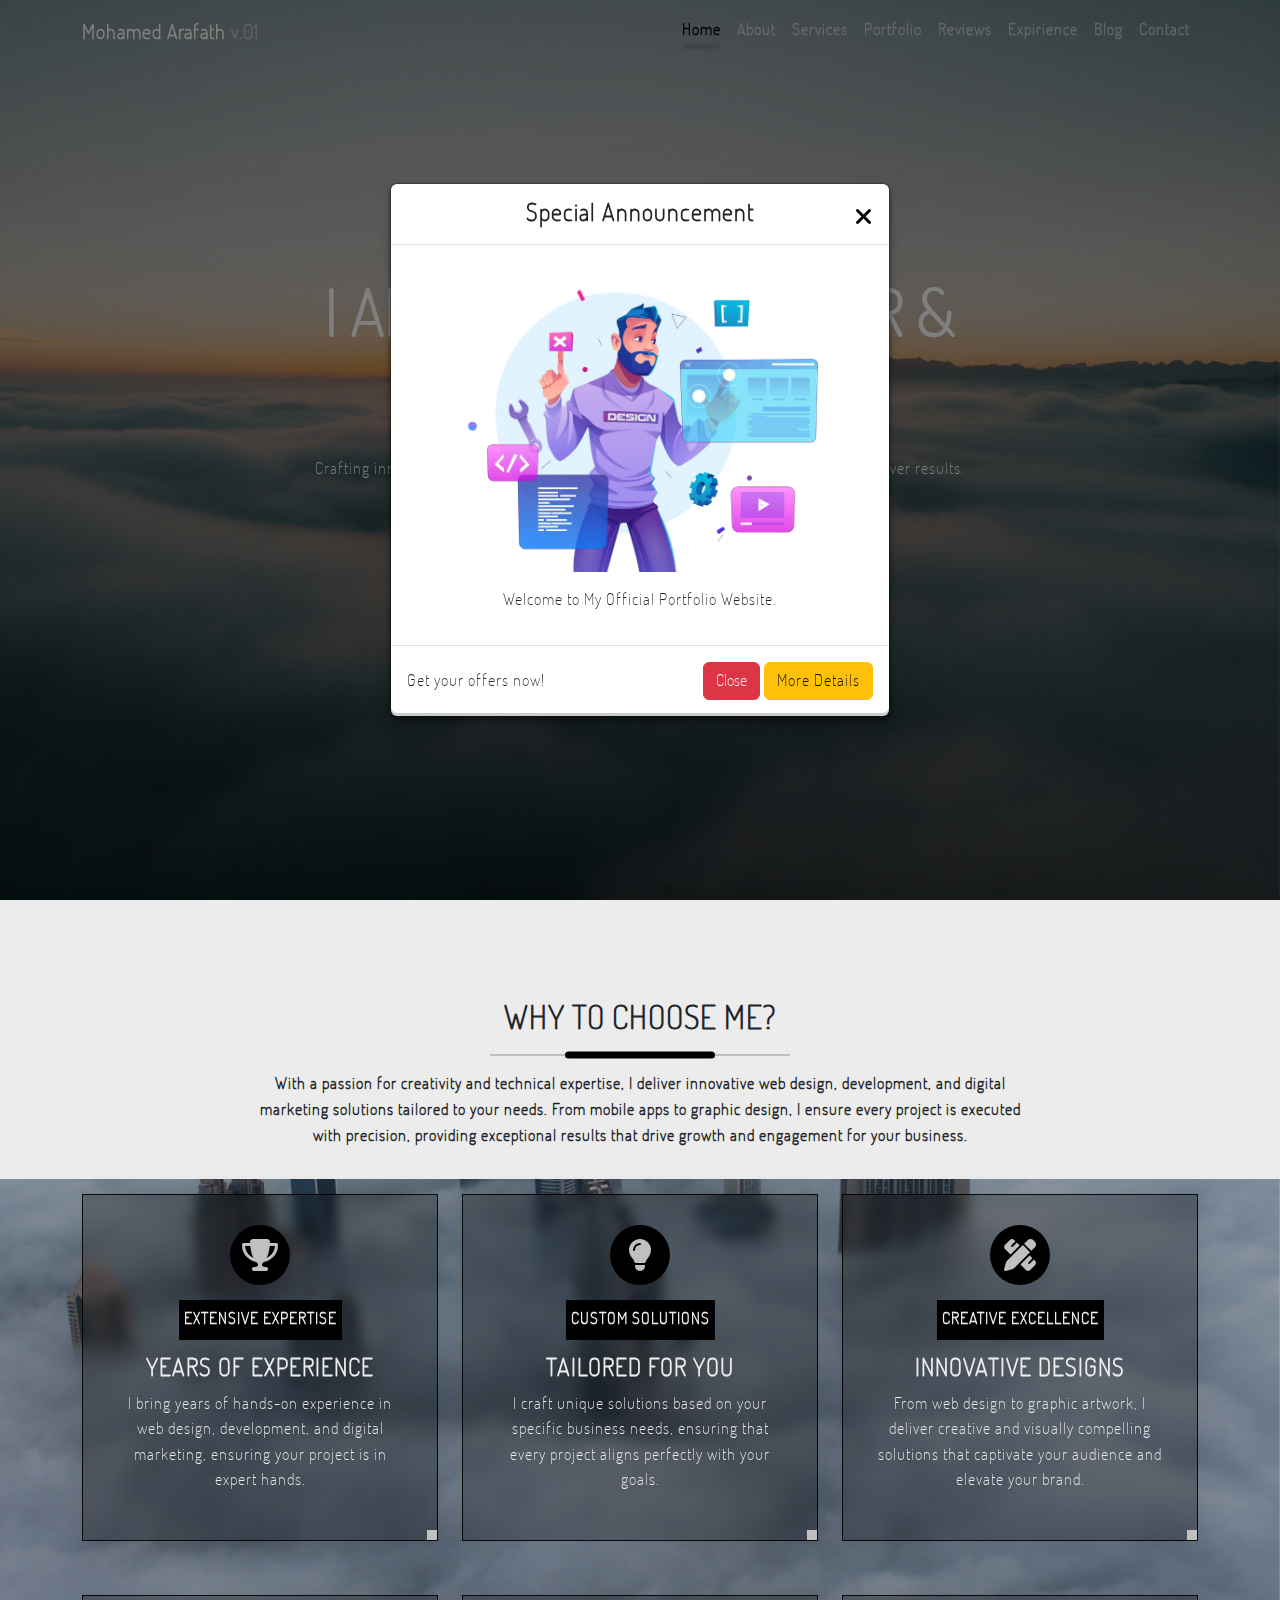
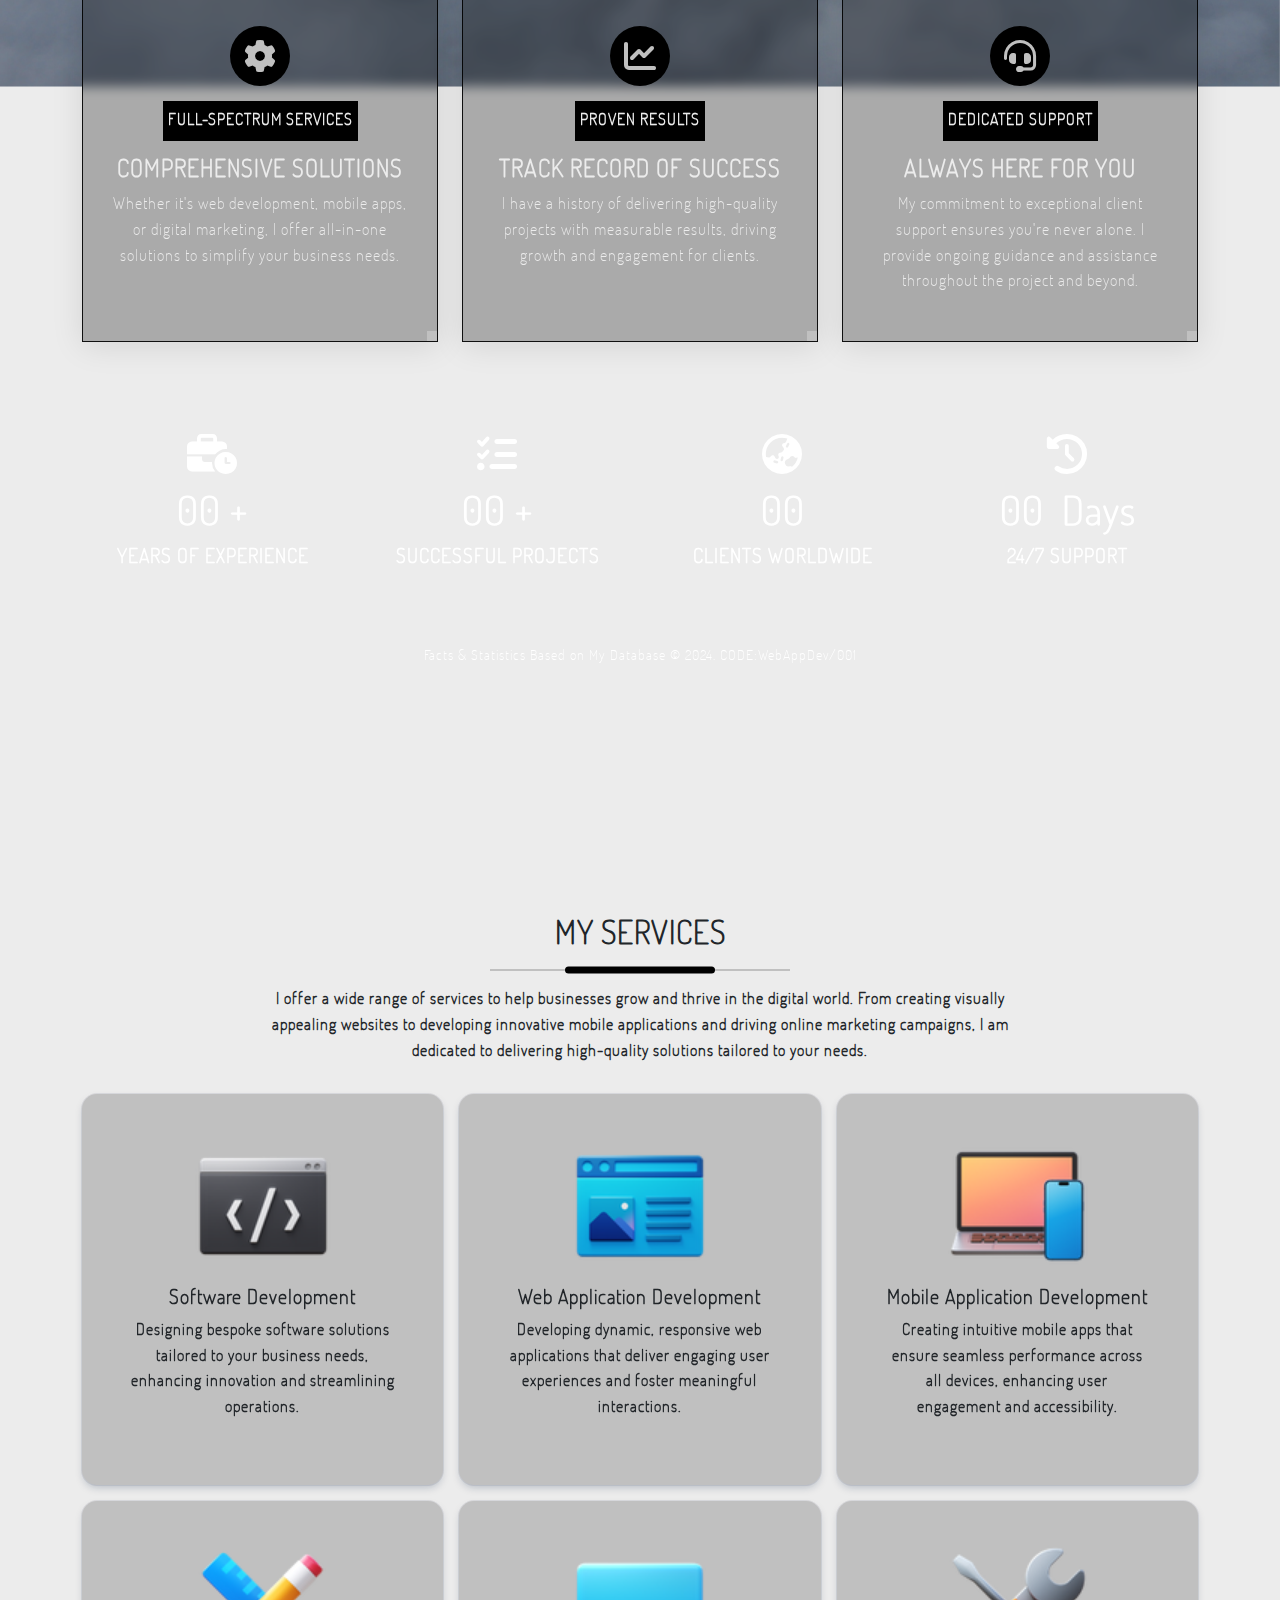
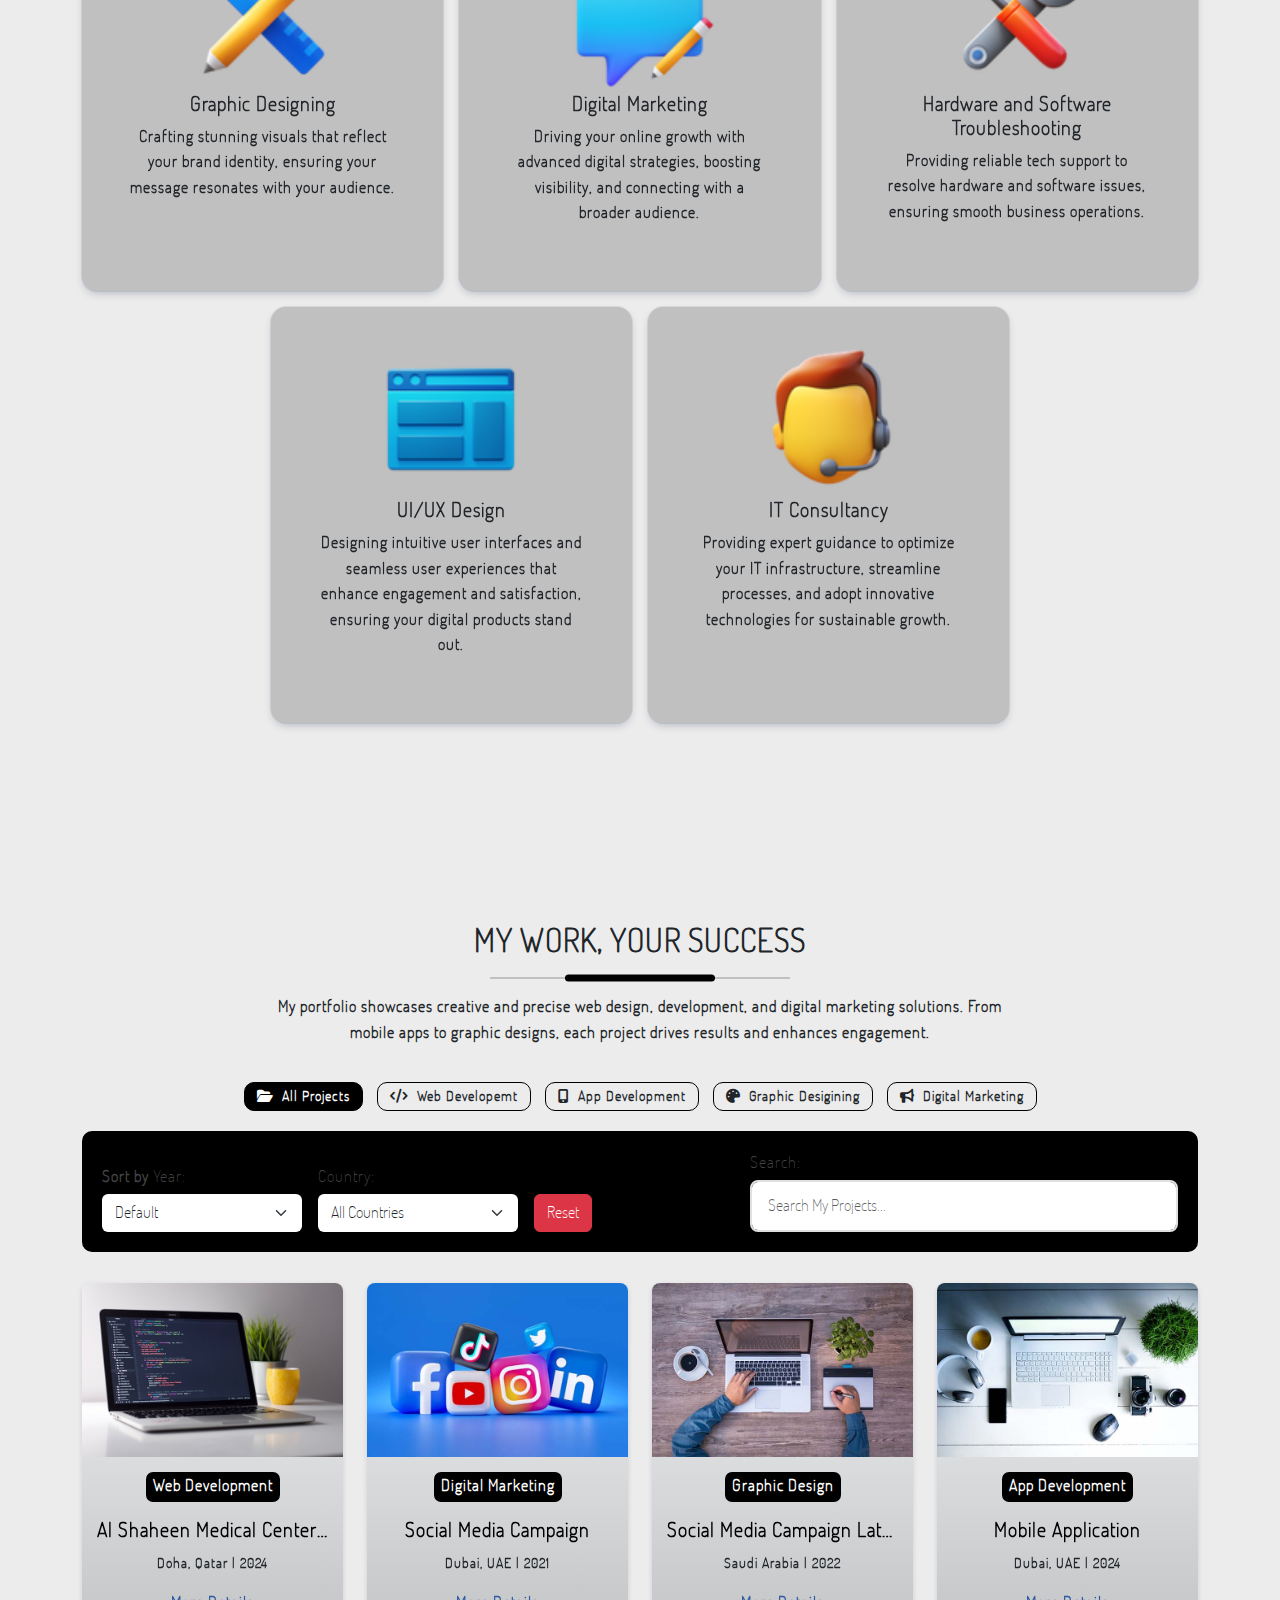
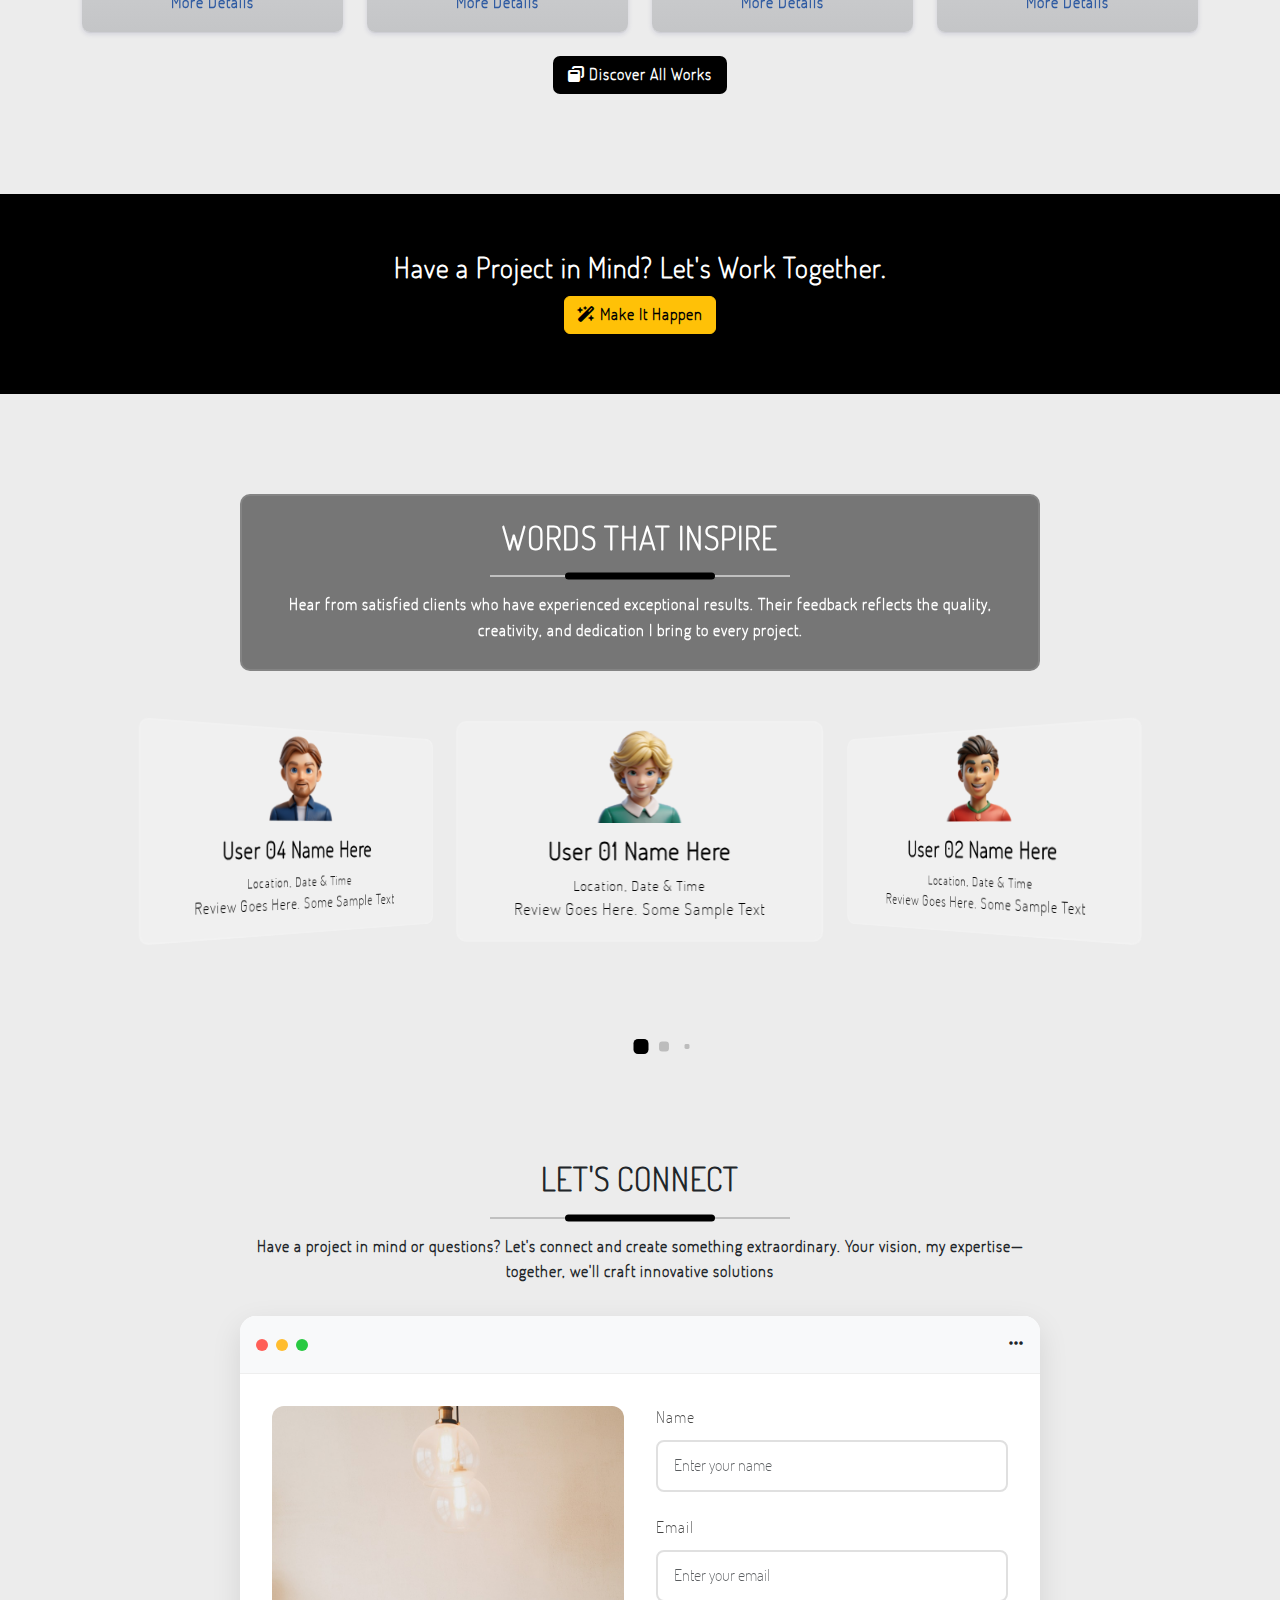
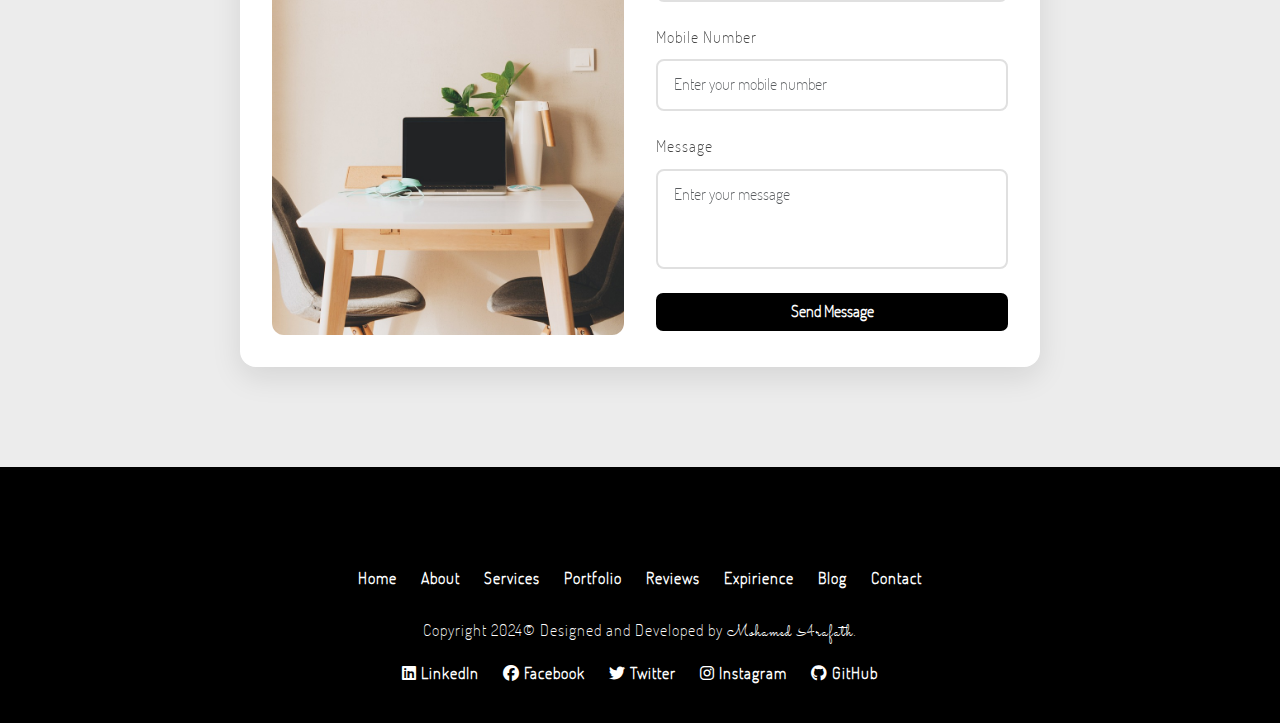
<file: index.html>
<!DOCTYPE html>
<html lang="en">
<head>
    <meta charset="UTF-8">
    <meta name="viewport" content="width=device-width, initial-scale=1.0">
    <title>Mohamed Arafath | Personal Portfolio</title>

    <!-- Favicon -->
    <link rel="icon" type="image/x-icon" href="./assets/img/favicon.ico">

    <!-- Bootstrap CSS -->
    <link rel="stylesheet" href="assets/css/bootstrap.min.css">

    <!-- Font Awesome CSS -->
    <link rel="stylesheet" href="./assets/css/all.min.css">

    <!-- SwiperJS Carousel CSS -->
    <link rel="stylesheet" href="./assets/css/swiper-bundle.min.css"/>

    <!-- Jarallax CSS -->
    <link rel="stylesheet" href="./assets/css/jarallax.min.css">

    <!-- Animate on Scroll CSS -->
    <!-- <link rel="stylesheet" href="./assets/css/aos.css"> -->

    <!-- Custom Fonts and Styles CSS -->
    <link rel="stylesheet" href="./assets/css/fonts.css">
    <link rel="stylesheet" href="./assets/css/styles.css">
</head>
<body>
    
    <!-- NAVBAR -->
    <nav class="navbar navbar-expand-lg fixed-top navbar-dark" id="navbar">
        <div class="container">
            <a class="navbar-brand" href="index.html#home">
                <span class="brand-name">Mohamed Arafath <span class="dot">v.01</span></span>
                <!-- 02 B/W Logos for Mobile Screen -->
                <img src="./assets/img/logo-b.png" alt="logo-black" class="logo-b">
                <img src="./assets/img/logo-w.png" alt="logo-white" class="logo-w">
            </a>
            <!-- Custom Toggler -->
            <button class="navbar-toggler border-0" type="button" data-bs-toggle="collapse" data-bs-target="#navbarNav" aria-controls="navbarNav" aria-expanded="false" aria-label="Toggle navigation" onclick="this.classList.toggle('nav-open')">
                <span></span>
                <span></span>
                <span></span>
                <span></span>
                <span></span>
                <span></span>
            </button>
            <div class="collapse navbar-collapse" id="navbarNav">
                <ul class="navbar-nav ms-auto">
                    <li class="nav-item">
                        <a class="nav-link" href="index.html#home">Home</a>
                    </li>
                    <li class="nav-item">
                        <a class="nav-link" href="index.html#about">About</a>
                    </li>
                    <li class="nav-item">
                        <a class="nav-link" href="index.html#services">Services</a>
                    </li>
                    <li class="nav-item">
                        <a class="nav-link" href="index.html#portfolio">Portfolio</a>
                    </li>
                    <li class="nav-item">
                        <a class="nav-link" href="index.html#reviews">Reviews</a>
                    </li>
                    <li class="nav-item">
                        <a class="nav-link" href="index.html#expirience">Expirience</a>
                    </li>
                    <li class="nav-item">
                        <a class="nav-link" href="blog.html">Blog</a>
                    </li>
                    <li class="nav-item">
                        <a class="nav-link" href="index.html#contact">Contact</a>
                    </li>
                </ul>
            </div>
        </div>
    </nav>

    <!-- Hero Section -->
    <section id="home" class="hero jarallax" data-jarallax data-speed="0.5">
        <div class="container">
            <div class="row">
                <div class="col-12 mx-auto">
                    <h6 class="text-white">WELCOME TO MY PORTFOLIO</h6>
                    <h1 class="text-white display-3 my-4">I AM A WEB DEVELOPER & <br>DIGITAL CREATOR.</h1>
                    <p class="text-white">Crafting innovative websites, applications, and designs that bring ideas to life and deliver results.</p>
                    <a href="./assets/files/Mohamed_Arafath_I2024.pdf" download="CV_Mohamed_Arafath" class="btn btn-brand">Download CV <i class="fa-solid fa-download ms-2"></i></a>
                    <a id="whatsappButton" href="" class="btn btn-outline whatsapp-btn"><i class="fa-solid fa-user-tie me-2"></i> HIRE ME</a>
                    <!-- https://wa.me/+97477375047?text=Hi!%20I%20would%20like%20to%20hire%20you.%20Please%20let%20me%20know%20more%20about%20you. -->
                    <div class="social-icons">
                        <a href="https://www.linkedin.com/in/mohamed-arafath1/" target="_blank" data-social="Mohamed Arafath | LinkedIn" style="--social-color:#0a66c2"><i class="fa-brands fa-linkedin-in"></i></a>
                        <a href="https://github.com/DevArafath" target="_blank" data-social="DevArafath | GitHub" style="--social-color:#000"><i class="fa-brands fa-github"></i></a>
                        <a href="#" data-social="@arafath.lk | Instagram" target="_blank" style="--social-color:#f502bb"><i class="fa-brands fa-instagram"></i></a>
                        <a href="#" data-social="@arafathofficial | X" target="_blank" style="--social-color:#000"><i class="fa-brands fa-x-twitter"></i></a>
                    </div>
                </div>
            </div>
        </div>
    </section>
    <!-- End of Hero Section -->

    <!-- ABOUT US SECTION -->
    <section id="about">
        
        <div class="container">
            <div class="row">
                <div class="col-12 intro text-center">
                    <h2>Why to Choose Me?</h2>
                    <div class="section-line">
                        <div class="thin-line"></div>
                        <div class="bold-line"></div>
                    </div>
                    <p>With a passion for creativity and technical expertise, I deliver innovative web design, development, and digital marketing solutions tailored to your needs. From mobile apps to graphic design, I ensure every project is executed with precision, providing exceptional results that drive growth and engagement for your business.</p>
                </div>                
            </div>
        </div>

        <div class="container-fluid">
            <div class="row">
                <div class="jarallax" data-jarallax data-speed="0.5">
                    <div class="container">
                        <!-- About Us Cards -->
                        <div class="row g-4 d-flex align-items-stretch justify-content-center">
                            <div class="col-lg-4 col-sm-6 d-flex">
                                <div class="about-box text-center">
                                    <div class="icon-box"><i class="fa-solid fa-trophy"></i></div>
                                    <span>Extensive Expertise</span>
                                    <h4>Years of Experience</h4>
                                    <p>I bring years of hands-on experience in web design, development, and digital marketing, ensuring your project is in expert hands.</p>
                                </div>
                            </div>
                            <div class="col-lg-4 col-sm-6 d-flex">
                                <div class="about-box text-center">
                                    <div class="icon-box"><i class="fa-solid fa-lightbulb"></i></div>
                                    <span>Custom Solutions</span>
                                    <h4>Tailored for You</h4>
                                    <p>I craft unique solutions based on your specific business needs, ensuring that every project aligns perfectly with your goals.</p>
                                </div>
                            </div>
                            <div class="col-lg-4 col-sm-6 d-flex">
                                <div class="about-box text-center">
                                    <div class="icon-box"><i class="fa-solid fa-pen-ruler"></i></div>
                                    <span>Creative Excellence</span>
                                    <h4>Innovative Designs</h4>
                                    <p>From web design to graphic artwork, I deliver creative and visually compelling solutions that captivate your audience and elevate your brand.</p>
                                </div>
                            </div>
                            <div class="col-lg-4 col-sm-6 d-flex">
                                <div class="about-box text-center">
                                    <div class="icon-box"><i class="fa-solid fa-gear"></i></div>
                                    <span>Full-Spectrum Services</span>
                                    <h4>Comprehensive Solutions</h4>
                                    <p>Whether it's web development, mobile apps, or digital marketing, I offer all-in-one solutions to simplify your business needs.</p>
                                </div>
                            </div>
                            <div class="col-lg-4 col-sm-6 d-flex">
                                <div class="about-box text-center">
                                    <div class="icon-box"><i class="fa-solid fa-chart-line"></i></div>
                                    <span>Proven Results</span>
                                    <h4>Track Record of Success</h4>
                                    <p>I have a history of delivering high-quality projects with measurable results, driving growth and engagement for clients.</p>
                                </div>
                            </div>
                            <div class="col-lg-4 col-sm-6 d-flex">
                                <div class="about-box text-center">
                                    <div class="icon-box"><i class="fa-solid fa-headset"></i></div>
                                    <span>Dedicated Support</span>
                                    <h4>Always Here for You</h4>
                                    <p>My commitment to exceptional client support ensures you're never alone. I provide ongoing guidance and assistance throughout the project and beyond.</p>
                                </div>
                            </div>                            
                        </div>
                    </div>

                    <!-- Sub Section of Facts Counter -->
                    <div class="container fact-counter text-center mt-5">
                        <div class="row g-4 pb-5 pt-2">
                            <div class="col-lg-3 col-sm-6 fact-box" data-tilt>
                                <div class="fact-content">
                                    <h1 class="fw-bold text-white"><i class="fa-solid fa-business-time"></i></h1>
                                    <h1 class="text-white"><span class="counter-value" data-target="15">00</span>&nbsp;+</h1>
                                    <h5 class="text-white text-uppercase">Years of Experience</h5>
                                </div>
                            </div>
                            <div class="col-lg-3 col-sm-6 fact-box" data-tilt>
                                <div class="fact-content">
                                    <h1 class="fw-bold text-white"><i class="fa-solid fa-list-check"></i></h1>
                                    <h1 class="text-white"><span class="counter-value" data-target="69">00</span>&nbsp;+</h1>
                                    <h5 class="text-white text-uppercase">Successful Projects</h5>
                                </div>
                            </div>
                            <div class="col-lg-3 col-sm-6 fact-box" data-tilt>
                                <div class="fact-content">
                                    <h1 class="fw-bold text-white"><i class="fa-solid fa-earth-asia"></i></h1>
                                    <h1 class="text-white"><span class="counter-value" data-target="25">00</span></h1>
                                    <h5 class="text-white text-uppercase">Clients Worldwide</h5>
                                </div>
                            </div>
                            <div class="col-lg-3 col-sm-6 fact-box" data-tilt>
                                <div class="fact-content">
                                    <h1 class="fw-bold text-white"><i class="fa-solid fa-clock-rotate-left"></i></h1>
                                    <h1 class="text-white"><span class="counter-value" data-target="365">00</span>&nbsp; Days</h1>
                                    <h5 class="text-white text-uppercase">24/7 Support</h5>
                                </div>
                            </div>

                            <small class="text-white mt-5">Facts & Statistics Based on My Database &copy; 2024. <span>CODE:WebAppDev/001</span></small>
                        </div>
                    </div>
                    <!-- End of Facts Counter Sub Section -->
                    
                    <!-- BG Image for About Secction with Parallax Effect -->
                    <img class="jarallax-img" src="./assets/img/about-bg.jpg" alt="">               
                </div>
            </div>                      
        </div>
    </section>
    <!-- End of About Us Section -->

    <!-- Service Section -->
    <section id="services">
        <div class="container">
            <div class="row">
                <div class="col-12 intro text-center">
                    <h2>My Services</h2>
                    <div class="section-line">
                        <div class="thin-line"></div>
                        <div class="bold-line"></div>
                    </div>
                    <p>I offer a wide range of services to help businesses grow and thrive in the digital world. From creating visually appealing websites to developing innovative mobile applications and driving online marketing campaigns, I am dedicated to delivering high-quality solutions tailored to your needs.</p>
                </div>
            </div>

            <div class="row g-3 justify-content-center text-center">
                
                <div class="col-lg-4 col-sm-6 d-flex align-items-stretch">
                    <div class="service-card theme-shadow p-lg-5 p-4">
                        <div class="icon-container mb-3">
                            <img class="img-static" src="./assets/img/3d_software_development.png" alt="Software Development">
                            <img class="img-animate" src="./assets/img/software_development.gif" alt="Software Development">
                        </div>
                        <h5>Software Development</h5>
                        <p class="fw-bolder">Designing bespoke software solutions tailored to your business needs, enhancing innovation and streamlining operations.</p>
                    </div>
                </div>
                <div class="col-lg-4 col-sm-6 d-flex align-items-stretch">
                    <div class="service-card theme-shadow p-lg-5 p-4">
                        <div class="icon-container mb-3">
                            <img class="img-static" src="./assets/img/3d_web_development.png" alt="Web Application Development">
                            <img class="img-animate" src="./assets/img/web_development.gif" alt="Web Application Development">
                        </div>
                        <h5>Web Application Development</h5>
                        <p class="fw-bolder">Developing dynamic, responsive web applications that deliver engaging user experiences and foster meaningful interactions.</p>
                    </div>
                </div>
                <div class="col-lg-4 col-sm-6 d-flex align-items-stretch">
                    <div class="service-card theme-shadow p-lg-5 p-4">
                        <div class="icon-container mb-3">
                            <img class="img-static" src="./assets/img/3d_mobile_development.png" alt="Mobile Application Development">
                            <img class="img-animate" src="./assets/img/mobile_development.gif" alt="Mobile Application Development">
                        </div>
                        <h5>Mobile Application Development</h5>
                        <p class="fw-bolder">Creating intuitive mobile apps that ensure seamless performance across all devices, enhancing user engagement and accessibility.</p>
                    </div>
                </div>
                <div class="col-lg-4 col-sm-6 d-flex align-items-stretch">
                    <div class="service-card theme-shadow p-lg-5 p-4">
                        <div class="icon-container mb-3">
                            <img class="img-static" src="./assets/img/3d_graphic_design.png" alt="Graphic Designing">
                            <img class="img-animate" src="./assets/img/graphic_design.gif" alt="Graphic Designing">
                        </div>
                        <h5>Graphic Designing</h5>
                        <p class="fw-bolder">Crafting stunning visuals that reflect your brand identity, ensuring your message resonates with your audience.</p>
                    </div>
                </div>
                <div class="col-lg-4 col-sm-6 d-flex align-items-stretch">
                    <div class="service-card theme-shadow p-lg-5 p-4">
                        <div class="icon-container mb-3">
                            <img class="img-static" src="./assets/img/3d_digital_marketing.png" alt="Digital Marketing">
                            <img class="img-animate" src="./assets/img/digital_marketing.gif" alt="Digital Marketing">
                        </div>
                        <h5>Digital Marketing</h5>
                        <p class="fw-bolder">Driving your online growth with advanced digital strategies, boosting visibility, and connecting with a broader audience.</p>
                    </div>
                </div>
                <div class="col-lg-4 col-sm-6 d-flex align-items-stretch">
                    <div class="service-card theme-shadow p-lg-5 p-4">
                        <div class="icon-container mb-3">
                            <img class="img-static" src="./assets/img/3d_hardware_software.png" alt="Hardware and Software Troubleshooting">
                            <img class="img-animate" src="./assets/img/hardware_software.gif" alt="Hardware and Software Troubleshooting">
                        </div>
                        <h5>Hardware and Software Troubleshooting</h5>
                        <p class="fw-bolder">Providing reliable tech support to resolve hardware and software issues, ensuring smooth business operations.</p>
                    </div>
                </div>
                <div class="col-lg-4 col-sm-6 d-flex align-items-stretch">
                    <div class="service-card theme-shadow p-lg-5 p-4">
                        <div class="icon-container mb-3">
                            <img class="img-static" src="./assets/img/3d_ux_ui_design.png" alt="UI/UX Design">
                            <img class="img-animate" src="./assets/img/ux_ui_design.gif" alt="UI/UX Design">
                        </div>
                        <h5>UI/UX Design</h5>
                        <p class="fw-bolder">Designing intuitive user interfaces and seamless user experiences that enhance engagement and satisfaction, ensuring your digital products stand out.</p>
                    </div>
                </div>
                <div class="col-lg-4 col-sm-6 d-flex align-items-stretch">
                    <div class="service-card theme-shadow p-lg-5 p-4">
                        <div class="icon-container mb-3">
                            <img class="img-static" src="./assets/img/3d_it_consultancy.png" alt="IT Consultancy">
                            <img class="img-animate" src="./assets/img/it_consultancy.gif" alt="IT Consultancy">
                        </div>
                        <h5>IT Consultancy</h5>
                        <p class="fw-bolder">Providing expert guidance to optimize your IT infrastructure, streamline processes, and adopt innovative technologies for sustainable growth.</p>
                    </div>
                </div>

            </div>
        </div>
    </section>
    <!-- End of Service Section -->

    <!-- Portfolio Section -->
    <section id="portfolio">
        <div class="container">
            
            <!-- intro intro title -->
            <div class="row">
                <div class="col-12 intro text-center">
                    <h2>My Work, Your Success</h2>
                    <div class="section-line">
                        <div class="thin-line"></div>
                        <div class="bold-line"></div>
                    </div>
                    <p>My portfolio showcases creative and precise web design, development, and digital marketing solutions. From mobile apps to graphic designs, each project drives results and enhances engagement.</p>
                </div>
            </div>

            <!-- Filtered Portfolio Sub Section-->
            <div class="portfolio-isotope" data-portfolio-filter="*" data-portfolio-sort="original-order">

                <!-- Portfolio Fiter Categories -->
                <div>
                    <ul class="portfolio-filter">
                        <li data-filter="*" class="filter-active"><i class="fa-solid fa-folder-open"></i>&nbsp; All Projects</li>
                        <li data-filter=".web_development"><i class="fa-solid fa-code"></i>&nbsp; Web Developemt</li>
                        <li data-filter=".app_development"><i class="fa-solid fa-mobile-alt"></i>&nbsp; App Development</li>
                        <li data-filter=".graphic_design"><i class="fa-solid fa-palette"></i>&nbsp; Graphic Desigining</li>
                        <li data-filter=".digital_marketing"><i class="fa-solid fa-bullhorn"></i>&nbsp; Digital Marketing</li>
                    </ul>
                </div>

                <!-- Sort Dropdowns -->
                <div class="sort-container d-flex flex-wrap align-items-end gap-3">
                    <!-- Select Sort Method -->
                    <div class="sort-item">
                        <label for="sort-portfolio" class="form-label mb-1"><b>Sort by</b> Year:</label>
                        <select id="sort-portfolio" class="form-select">
                            <option value="original-order">Default</option>
                            <option value="ascending">Year: Old First</option>
                            <option value="descending">Year: New First</option>
                        </select>
                    </div>                    
                    <!-- Select Country -->
                    <div class="sort-item">
                        <label for="filter-portfolio-country" class="form-label mb-1">Country:</label>
                        <select id="filter-portfolio-country" class="form-select">
                            <option value="*">All Countries</option>
                            <option value=".qatar">Qatar</option>
                            <option value=".uae">UAE</option>
                            <option value=".saudi_arabia">Saudi Arabia</option>
                            <option value=".kuwait">Kuwait</option>
                        </select>
                    </div>
                    <!-- Reset Button -->
                    <div class="sort-item d-flex align-items-end">
                        <button id="reset-filters" class="btn btn-danger">Reset</button>
                    </div>
                    <!-- Search Input -->
                    <div class="sort-item flex-grow-1">
                        <label for="portfolio-search" class="form-label mb-1">Search:</label>
                        <input type="text" id="portfolio-search" class="form-control" placeholder="Search My Projects..." />
                    </div>
                </div>
                
                <!-- Projects Cards -->
                <div class="portfolio-container row d-flex align-items-stretch justify-content-center">

                    <div class="portfolio-item web_development col-md-3 gy-3 qatar" data-year="2024" data-country="Qatar">
                        <div class="portfolio-card h-100">
                            <div class="card-image">
                                <img src="./assets/img/web_project1.jpg" alt="Web Project 1" class="img-fluid">
                                <div class="card-hover-content d-flex flex-column align-items-center">
                                    <p class="description">Brief details about the project</p>
                                    <a href="#" class="btn btn-brand">View Project <i class="fa-solid fa-arrow-up-right-from-square"></i></a>
                                </div>
                            </div>
                            <div class="card-info">
                                <span class="portfolio-tags">Web Development</span>
                                <h5 class="client">Al Shaheen Medical Center Doha,Qatar Best Clinic</h5>
                                <p class="country">Doha, Qatar | 2024</p>
                                <!-- Button to trigger modal -->
                                <a href="#" data-bs-toggle="modal" data-bs-target="#projectModal">More Details</a>
                            </div>
                        </div>
                    </div>
                    <!-- Modal -->
                    <div class="modal fade" id="projectModal" tabindex="-1" aria-labelledby="projectModalLabel" aria-hidden="true">
                        <div class="modal-dialog modal-dialog-centered">
                            <div class="modal-content">
                                <!-- Modal Header with Image -->
                                <div class="modal-header p-0">
                                    <img src="./assets/img/web_project1.jpg" alt="Web Project 1" class="img-fluid w-100">
                                    <button type="button" class="btn-close" data-bs-dismiss="modal" aria-label="Close"></button>
                                </div>
                                <!-- Modal Body with Details -->
                                <div class="modal-body">
                                    <h5 class="modal-title mb-3" id="projectModalLabel">Al Shaheen Medical Center Doha,Qatar Best Clinic</h5>
                                    <p><strong>Category:</strong> Web Development</p>
                                    <p><strong>Location:</strong> Doha, Qatar | 2024</p>
                                    <p>Brief details about the project and other relevant information can go here.</p>
                                </div>
                                <!-- Modal Footer -->
                                <div class="modal-footer d-flex justify-content-end justify-content-md-between">
                                    <p>Made with <i class="fa-solid fa-heart"></i> by Mohamed Arafath</p>
                                    <button type="button" class="btn btn-warning fw-bolder" data-bs-dismiss="modal">Bring Your Idea to Life</button>
                                </div>
                            </div>
                        </div>
                    </div>

                    <div class="portfolio-item digital_marketing col-md-3 gy-3 uae" data-year="2021" data-country="UAE">
                        <div class="portfolio-card h-100">
                            <div class="card-image">
                                <img src="./assets/img/social_project1.jpg" alt="Digital Project 1" class="img-fluid">
                                <div class="card-hover-content d-flex flex-column align-items-center">
                                    <p class="description">Brief details about the project</p>
                                    <a href="#" class="btn btn-brand">View Project <i class="fa-solid fa-arrow-up-right-from-square"></i></a>
                                </div>
                            </div>
                            <div class="card-info">
                                <span class="portfolio-tags">Digital Marketing</span>
                                <h5 class="client">Social Media Campaign</h5>
                                <p class="country">Dubai, UAE | 2021</p>
                                <a href="#">More Details</a>
                            </div>
                        </div>
                    </div>
                    <div class="portfolio-item graphic_design col-md-3 gy-3 saudi_arabia" data-year="2022" data-country="Saudi Arabia">
                        <div class="portfolio-card h-100">
                            <div class="card-image">
                                <img src="./assets/img/graphic_project1.jpg" alt="Digital Project 1" class="img-fluid">
                                <div class="card-hover-content d-flex flex-column align-items-center">
                                    <p class="description">Brief details about the project</p>
                                    <a href="#" class="btn btn-brand">View Project <i class="fa-solid fa-arrow-up-right-from-square"></i></a>
                                </div>
                            </div>
                            <div class="card-info">
                                <span class="portfolio-tags">Graphic Design</span>
                                <h5 class="client">Social Media Campaign Latest</h5>
                                <p class="country">Saudi Arabia | 2022</p>
                                <a href="#">More Details</a>
                            </div>
                        </div>
                    </div>
                    <div class="portfolio-item app_development col-md-3 gy-3 saudi_arabia" data-year="2024" data-country="Saudi Arabia">
                        <div class="portfolio-card h-100">
                            <div class="card-image">
                                <img src="./assets/img/photography_project1.jpg" alt="Digital Project 1" class="img-fluid">
                                <div class="card-hover-content d-flex flex-column align-items-center">
                                    <p class="description">Brief details about the project</p>
                                    <a href="#" class="btn btn-brand">View Project <i class="fa-solid fa-arrow-up-right-from-square"></i></a>
                                </div>
                            </div>
                            <div class="card-info">
                                <span class="portfolio-tags">App Development</span>
                                <h5 class="client">Mobile Application</h5>
                                <p class="country">Dubai, UAE | 2024</p>
                                <a href="#">More Details</a>
                            </div>
                        </div>
                    </div>             

                </div>

            </div>
            <div class="text-center mt-4">
                <a href="portfolio.html" class="btn btn-brand"><i class="fa-solid fa-window-restore"></i> Discover All Works</a>
            </div>

        </div>

    </section>
    <!-- End of Portfolio Section -->

    <!-- Section banner for contact -->
    <div class="section-banner d-flex justify-content-center align-items-center bg-brand">
        <div class="container text-center">
            <h3 class="text-white">Have a Project in Mind? Let's Work Together.</h3>
            <a href="" class="btn btn-warning fw-bolder"><i class="fa-solid fa-wand-magic-sparkles"></i> Make It Happen</a>
        </div>
    </div>
    <!-- End of Section banner for contact -->

    <!-- Reviews Section -->
    <section id="reviews" class="reviews jarallax" data-jarallax data-speed="-0.3">
        <div class="container">
            
            <div class="row px-3">
                <div class="col-12 intro text-center bg-glass">
                    <h2 class="text-white">Words That Inspire</h2>
                    <div class="section-line">
                        <div class="thin-line"></div>
                        <div class="bold-line"></div>
                    </div>
                    <p class="text-white">Hear from satisfied clients who have experienced exceptional results. Their feedback reflects the quality, creativity, and dedication I bring to every project.</p>
                </div>                
            </div>
            
            <div class="row review-row">
                <div class="swiper-review">
                    <div class="swiper-wrapper">
                        <div class="swiper-slide review-item d-flex flex-column align-items-center justify-content-center">
                            <img class="review-avatar mb-3" src="./assets//img/user1.png" alt="">
                            <h4 class="text-black">User 01 Name Here</h4>
                            <small class="text-black">Location, Date & Time</small>
                            <p class="text-black">Review Goes Here. Some Sample Text</p>
                        </div>
                        <div class="swiper-slide review-item d-flex flex-column align-items-center justify-content-center">
                            <img class="review-avatar mb-3" src="./assets//img/user2.png" alt="">
                            <h4 class="text-black">User 02 Name Here</h4>
                            <small class="text-black">Location, Date & Time</small>
                            <p class="text-black">Review Goes Here. Some Sample Text</p>
                        </div>
                        <div class="swiper-slide review-item d-flex flex-column align-items-center justify-content-center">
                            <img class="review-avatar mb-3" src="./assets//img/user3.png" alt="">
                            <h4 class="text-black">User 03 Name Here</h4>
                            <small class="text-black">Location, Date & Time</small>
                            <p class="text-black">Review Goes Here. Some Sample Text</p>
                        </div>
                        <div class="swiper-slide review-item d-flex flex-column align-items-center justify-content-center">
                            <img class="review-avatar mb-3" src="./assets//img/user4.png" alt="">
                            <h4 class="text-black">User 04 Name Here</h4>
                            <small class="text-black">Location, Date & Time</small>
                            <p class="text-black">Review Goes Here. Some Sample Text</p>
                        </div>
                    </div>
                </div>
                <!-- Optional Navigation Arrows -->
                <!-- <div class="swiper-button-next"></div> -->
                <!-- <div class="swiper-button-prev"></div> -->
                <!-- Optional Pagination Dots -->
                <div class="swiper-pagination"></div>
            </div>
            
        </div>
    </section>
    <!-- End of Reviews Section -->

    <!-- Contact Me Section -->
    <section id="contact">
        <div class="container">

            <div class="row px-3">
                <div class="col-12 intro text-center">
                    <h2>Let's Connect</h2>
                    <div class="section-line">
                        <div class="thin-line"></div>
                        <div class="bold-line"></div>
                    </div>
                    <p>Have a project in mind or questions? Let's connect and create something extraordinary. Your vision, my expertise—together, we'll craft innovative solutions</p>
                </div>                
            </div>

            
            <div class="contact_form" id="form-screen">
                <div class="form-header">
                    <div class="form-header-left">
                        <div class="screen-header-button" style="--color: #ff5f57;"></div>
                        <div class="screen-header-button" style="--color: #ffbd2e;"></div>
                        <div class="screen-header-button" style="--color: #28c941;"></div>
                    </div>
                    <div class="form-header-right">
                        <i class="fas fa-ellipsis-h"></i>
                    </div>
                </div>
                
                <div class="form-body">
                    <div class="form-container">
                        <div class="form-image">
                            <img src="./assets/img/contactMe-bg.jpg" alt="Contact" />
                        </div>
                        
                        <div class="form-content">
                            <form>
                                <div class="form-group">
                                    <label class="form-label">Name</label>
                                    <input type="text" class="form-control" placeholder="Enter your name" required>
                                </div>
                                
                                <div class="form-group">
                                    <label class="form-label">Email</label>
                                    <input type="email" class="form-control" placeholder="Enter your email" required>
                                </div>
                                
                                <div class="form-group">
                                    <label class="form-label">Mobile Number</label>
                                    <input type="tel" class="form-control" placeholder="Enter your mobile number" required>
                                </div>
                                
                                <div class="form-group">
                                    <label class="form-label">Message</label>
                                    <textarea class="form-control" placeholder="Enter your message" required></textarea>
                                </div>
                                
                                <button type="submit" class="btn btn-brand w-100" id="send-btn">Send Message</button>
                            </form>
                        </div>
                    </div>
                </div>
            </div>

            <!-- Message Box -->
            <div id="message-box" class="message-box d-none">
                <div class="message-header">
                    <span>Notification</span>
                    <div class="message-buttons">
                        <button class="message-button close" id="close-message"></button>
                    </div>
                </div>
                <div class="message-body">
                    <p><strong>Success!</strong> Message sent successfully.</p>
                </div>
                <div class="message-footer">
                <button class="btn btn-brand" id="ok-button">OK</button>
                </div>
            </div>

                        

        </div>
    </section>
    <!-- End of Contact Me Section -->

    <!-- Footer Section -->
    <footer class="text-center bg-brand text-white">
        <div class="container">
            <div class="row">
                <div class="col-md-8 mx-auto">
                    <ul class="p-0">
                        <li class="nav-item">
                            <a class="nav-link" href="index.html#home">Home</a>
                        </li>
                        <li class="nav-item">
                            <a class="nav-link" href="index.html#about">About</a>
                        </li>
                        <li class="nav-item">
                            <a class="nav-link" href="index.html#services">Services</a>
                        </li>
                        <li class="nav-item">
                            <a class="nav-link" href="index.html#portfolio">Portfolio</a>
                        </li>
                        <li class="nav-item">
                            <a class="nav-link" href="index.html#reviews">Reviews</a>
                        </li>
                        <li class="nav-item">
                            <a class="nav-link" href="index.html#expirience">Expirience</a>
                        </li>
                        <li class="nav-item">
                            <a class="nav-link" href="blog.html">Blog</a>
                        </li>
                        <li class="nav-item">
                            <a class="nav-link" href="index.html#contact">Contact</a>
                        </li>
                    </ul>
                    <p class="my-3">Copyright 2024&copy; Designed and Developed by <span class="pencil-text">Mohamed Arafath. </span></p>
                    <ul class="p-0 text-white">
                        <li class="nav-item"><a class="nav-link" href="#"><i class="fa-brands fa-linkedin"></i> LinkedIn</a></li>
                        <li class="nav-item"><a class="nav-link" href="#"><i class="fa-brands fa-facebook"></i> Facebook</a></li>
                        <li class="nav-item"><a class="nav-link" href="#"><i class="fa-brands fa-twitter"></i> Twitter</a></li>
                        <li class="nav-item"><a class="nav-link" href="#"><i class="fa-brands fa-instagram"></i> Instagram</a></li>
                        <li class="nav-item"><a class="nav-link" href="#"><i class="fa-brands fa-github"></i> GitHub</a></li>
                    </ul>
                </div>
            </div>
        </div>
    </footer>
    <!-- End of Footer Section -->


    <!-- Special Offers Modal -->
    <div class="modal fade" id="myModal" tabindex="-1" aria-labelledby="myModalLabel" aria-hidden="true">
        <div class="modal-dialog modal-dialog-centered">
            <div class="modal-content">
                <div class="modal-header d-flex align-items-center justify-content-between">
                    <h4 class="m-0 text-center flex-grow-1">Special Announcement</h4>
                    <button type="button" class="btn-close-custom ms-3" data-bs-dismiss="modal" aria-label="Close"><i class="fa-solid fa-xmark"></i></button>
                </div>
                <div class="modal-body text-center">
                    <img src="./assets/img/ad_offers.png" alt="Image" class="img-fluid mb-3">
                    <p>Welcome to My Official Portfolio Website.</p>
                </div>
                <div class="modal-footer d-flex justify-content-lg-between">
                    <p>Get your offers now!</p>
                    <div class="offers-controls">                        
                        <button type="button" class="btn btn-danger" data-bs-dismiss="modal">Close</button>
                        <a href="" class="btn btn-warning">More Details</a>
                    </div>
                </div>
            </div>
        </div>
    </div>
    <!-- End Special Offers Modal -->

        
    <!-- !Button for Go-To Top of the Page -->
    <button id="goToTop"><i class="fa-solid fa-circle-arrow-up"></i></button>
    <!-- End of Goto Top -->

    <!-- Bootstrap JS -->
    <script src="./assets/js/jquery-3.7.1.min.js"></script>
    <script src="./assets/js/bootstrap.bundle.min.js"></script>

    <!-- parralax scroll JS -->
    <script type="module" src="./assets//js/jarallax.min.js"></script>

    <!-- SwiperJS carousel JS -->
    <script src="./assets/js/swiper-bundle.min.js"></script>

    <!-- Card Tilt JS -->
    <script src="./assets/js/vanilla-tilt.min.js"></script>

    <!-- Filter JS ISOTOPE -->
    <script src="./assets/js/isotope.pkgd.min.js"></script>

    <!-- Animate on Scroll JS -->
    <!-- <script src="./assets/js/aos.js"></script> -->

    <!-- Custom JS -->
    <script src="./assets/js/main.js"></script>

    <!-- Custom JS Libraries -->
    <script src="./assets/js/counter-digit_letters.js"></script>
    <script src="./assets/js/my-scrollActive.js"></script>
    
    <script>
        document.addEventListener("DOMContentLoaded", () => {
            // Check sessionStorage for modal display status
            const isModalShown = sessionStorage.getItem("modalShown");

            if (!isModalShown) {
                // Show the modal
                const myModal = new bootstrap.Modal(document.getElementById('myModal'));
                myModal.show();

                // Mark the modal as shown in sessionStorage
                sessionStorage.setItem("modalShown", "true");
            }
        });
    </script>

</body>
</html>
</file>
<file: assets/css/fonts.css>
/* Main Font */
@font-face {
    font-family: 'TheDosis';
    src: url('../fonts/dosis-variablefont_wght-webfont.woff2') format('woff2'),
         url('../fonts/dosis-variablefont_wght-webfont.woff') format('woff');
    font-weight: normal;
    font-style: normal;
}

/* Signature Font */
@font-face {
    font-family: 'pen';
    src: url(../fonts/tangerine-regular-webfont.woff2) format('woff2'),
         url(../fonts/tangerine-regular-webfont.woff) format('woff');
    font-weight: normal;
    font-style: normal;
}

/* Handwritten Font */
@font-face {
    font-family: 'pencil';
    src: url(../fonts/sacramento-regular-webfont.woff2) format('woff2'),
         url(../fonts/sacramento-regular-webfont.woff) format('woff');
    font-weight: normal;
    font-style: normal;
}
</file>
<file: assets/css/styles.css>
/* @import url('https://fonts.googleapis.com/css2?family=Dosis:wght@200..800&display=swap'); */

/* Default styles */
:root{
    --brand-color: #000000;
    --brand-color-rgb: 0, 0, 0;
    --brand-color-light: #C0C0C0;
    --brand-color-light-rgb: 103, 199, 241;

    --dark: #212529;
    --light: #ececec;

    --font-base: 'TheDosis', sans-serif;

    --box-shadow: 0px 15px 25px rgba(0, 0, 0, 0.08);
    --transition: all 0.5s ease;
}

/* Resets & Default styles for custom elements ####################################################################################################*/
*{
    margin: 0;
    padding: 0;
    box-sizing: border-box;    
}

body{
    font-size: 16px;
    line-height: 1.6;
    letter-spacing: 1px;
    font-weight: 500;
    font-family: var(--font-base);
    color: var(--dark);
    background-color: var(--light);
    height: 300vh;
}

h1, h2, h3, h4, h5, h6{
    font-weight: 600;
    color: var(--dark);
}

a{
    font-weight: bold;
    text-decoration: none;
    color: var(--brand-color);
    transition: var(--transition);
}
a:hover{
    color: var(--brand-color-light);
}

section{
    padding-top: 100px;
    padding-bottom: 100px;
}

img{
    max-width: 100%;
    height: auto;
}

.bg-cover{
    background-position: center !important;
    background-size: cover !important;
    background-position: center !important;
}

.theme-shadow{
    box-shadow: var(--box-shadow);
}

.bg-brand{
    background-color: var(--brand-color);
}

.bg-glass{
    margin: auto;
    padding: 25px 10px;
    max-width: 800px;
    background: rgb(0, 0, 0,0.5);
    -webkit-backdrop-filter: blur(5px);
    backdrop-filter: blur(5px);
    border: 2px solid rgba(255,255,255,0.1);
    border-radius: 10px;
}

/* Reset focus and hover styles for form controls*/
textarea,
input{
    box-shadow: none!important; /* Remove extra shadow */
    resize: none!important;
}

textarea:focus,
input:focus{
    border: 2px solid var(--brand-color)!important;
}

select {
    border: 1px solid transparent!important; /* Default border */
    box-shadow: none!important; /* Remove extra shadow */
    transition: none!important; /* Disable animations */
}

select:focus{
    border: 1px solid var(--brand-color)!important;
    outline: none!important;
    box-shadow: none!important;
}

select option:hover {
    background-color: var(--brand-color); 
    color: #fff; 
}

select option:checked {
    background-color: var(--brand-color); 
    color: #fff;
}

.fa-heart{
    color: #F6474E
}

/* Font styles ####################################################################################################*/
.signature-text{
    font-family: 'pen', cursive;
}

.pencil-text{
    font-family: 'pencil', cursive;
}

/* Button styles ####################################################################################################*/
.btn-brand{
    background-color: var(--brand-color);
    border:none;
    color: #fff;
    font-weight: bold;
    padding: 7px 15px;
    border-radius: 7px;
    transition: var(--transition);
}

.btn-brand:hover{
    background-color: var(--brand-color-light);
}

.btn-brand:disabled,
.btn-sending {
    background-color: var(--brand-color)!important;
    color: var(--light)!important;
    opacity: 0.2;
    cursor: not-allowed;
}

.btn-outline{
    background: rgba( 255, 255, 255, 0.25 );
    -webkit-backdrop-filter: blur( 4px );
    backdrop-filter: blur( 4px );
    border: 2px solid var(--brand-color);
    color: var(--brand-color);
    font-weight: bold;
    padding: 5px 15px;
    border-radius: 7px;
    transition: var(--transition);
}

.btn-outline:hover{
    background-color: var(--brand-color);
    color: var(--light);
}

.dot{
    color: var(--brand-color-light);
}

.jarallax-img{
    object-fit: cover;
    width: 100%;
    height: auto;
}

/* Goto top button Styles ##################################################################################################*/
#goToTop{
    position: fixed;
    bottom: 20px; /* Distance from the bottom */
    right: 30px;  /* Distance from the right */
    font-size: 25px;
    display: none; /* Hidden by default */
    background-color: var(--brand-color); /* Button color */
    color: white; /* Text color */
    border: none; /* No border */
    border-radius: 50%; /* Rounded button */
    cursor: pointer; /* Pointer cursor on hover */
    z-index: 1000;
    width: 50px; /* Set width */
    height: 50px; /* Set height */
    transition: var(--transition);
}

#goToTop i{
    display: flex;
    justify-content: center;
    align-items: center;
}

#goToTop:hover{
    background-color: var(--brand-color-light); /* Darker shade on hover */
}

/* INTRO Styles for each section ####################################################################################################*/
.intro{
    margin-bottom: 30px;
}

.intro h2{
    text-transform: uppercase;
}

.intro .section-line{
    margin: 16px auto;
    position: relative;
    width: 300px;
    height: 2px;
}

.intro .section-line .bold-line{
    position: absolute;
    top: 50%;
    left: 50%;
    transform: translate(-50%, -50%);
    width: 150px;
    height: 7px;
    border-radius: 25px;
    background-color: var(--brand-color);
}

.intro .section-line .thin-line{
    width: 100%;
    height: 2px;
    background-color: var(--brand-color-light);
}

.intro p{
    font-weight: 600;
    max-width: 768px;
    margin: auto;
}

/* NAVBAR Styles ####################################################################################################*/
.navbar{
    padding-top: 10px;
    padding-bottom: 10px;
    transition: var(--transition);
}

.navbar-nav .nav-link{
    font-weight: 600;
    transition: var(--transition);
}

.navbar.scrolled{
    padding-top: 5px;
    padding-bottom: 5px;
    box-shadow: var(--box-shadow);
    background-color: var(--dark);
}

.navbar.scrolled .navbar-nav .nav-link:hover,
.navbar.scrolled .navbar-nav .nav-link.active{
    color: #ffffff;
}

/* Adding the Shadow only in Desktop view */
@media screen and (min-width: 991px){
    .navbar-nav .nav-link::after{
        content: '';
        display: block;
        opacity: 0;
        width: 100%;
        height: 5px;
        border-radius: 50%;
        filter: blur(1.5px);
        margin: auto;
        background: var(--dark);
        transition: var(--transition);
    }

    .navbar-dark .navbar-nav .nav-link.active::after{
        opacity: 0.2;
    }

    .navbar-nav .nav-item .nav-link:hover::after{
        opacity: 0.1;
    }

    .navbar.scrolled .navbar-nav .nav-link.active::after{
        background: var(--light);
        opacity: 0.2;
    }

    .navbar.scrolled .navbar-nav .nav-link:hover::after{
        background: var(--light);
        opacity: 0.1;
    }
}

/* Add a White Glass Background for Navbar Tab and Mobiel Screen */
@media screen and (max-width: 991px) {
    .navbar{
        z-index: 999;
        transition: var(--transition);
        background: rgba(255, 255, 255, 0.2);
        box-shadow: 0 8px 32px 0 rgba( 31, 38, 135, 0.37 );
        -webkit-backdrop-filter: blur( 2px );
        backdrop-filter: blur( 2px );
        border-radius: 0 0 10px 10px;
    }
    /* For make the navbar flot in Mobile View on scroll */
    .navbar.scrolled{
        border-radius: 10px;
        margin-top: 10px;
        margin-left: 5px;
        margin-right: 5px;
    }
}

.navbar-dark .navbar-nav .nav-link.active{
    color: var(--brand-color);
}

.navbar-nav .nav-item .nav-link:hover{
    /* font-size: 20px; */
    color: var(--brand-color);
}


.navbar-nav:has(.nav-link:hover) .nav-link:not(:hover){
    filter: blur(1.5px);
}

.navbar-brand .logo-b,
.navbar-brand .logo-w{
    width: 70px !important;
    display: none;
}

@media (max-width: 768px) {
    /* Hide the large logo on small screens and show the small logo */
    .navbar-brand .brand-name {
        display: none;
    }
    /* Default dispaly the black logo */
    .navbar-brand .logo-b {
        display: block;
    }
    .navbar.scrolled .navbar-brand .logo-w {
        display: block;
    }
    .navbar.scrolled .navbar-brand .logo-b {
        display: none;
    }  
}

/* Navabr toggler animation */
.navbar-toggler{
    position: relative;
    width: 42px;
    height: 32px;
    cursor: pointer;
    outline: none;
    box-shadow: none;
}

.navbar-toggler:focus{
    box-shadow: none;
} 

.navbar-toggler span{
    position: absolute;
    width: 50%;
    height: 5px;
    background: var(--brand-color);
    transition: var(--transition);
}

.navbar.scrolled .navbar-toggler span{
    background: var(--light);
}

.navbar-toggler span:nth-child(odd){
    left: 0;
    border-radius: 9px 0 0 9px;
}

.navbar-toggler span:nth-child(even){
    left: 50%;
    border-radius: 0 9px 9px 0;
}

.navbar-toggler span:nth-child(1),
.navbar-toggler span:nth-child(2){
    top: 0;
}
.navbar-toggler span:nth-child(3),
.navbar-toggler span:nth-child(4){
    top: 13px;
}
.navbar-toggler span:nth-child(5),
.navbar-toggler span:nth-child(6){
    top: 26px;
}

.navbar-toggler.nav-open span:nth-child(1),
.navbar-toggler.nav-open span:nth-child(6){
    transform: rotate(45deg);
}
.navbar-toggler.nav-open span:nth-child(2),
.navbar-toggler.nav-open span:nth-child(5){
    transform: rotate(-45deg);
}
.navbar-toggler.nav-open span:nth-child(1){
    top: 8px;
    left: 5px;
}
.navbar-toggler.nav-open span:nth-child(2){
    top: 8px;
    left: calc(50% - 5px);
}
.navbar-toggler.nav-open span:nth-child(3){
    left: -50%;
    opacity: 0;
}
.navbar-toggler.nav-open span:nth-child(4){
    left: 150%;
    opacity: 0;
}
.navbar-toggler.nav-open span:nth-child(5){
    top: 19px;
    left: 5px;
}
.navbar-toggler.nav-open span:nth-child(6){
    top: 19px;
    left: calc(50% - 5px);
}


/* HERO SECTION Styles ####################################################################################################*/
.hero {
    background-image: url('../img/hero-bg.jpg');
    height: 100vh;
    background-size: cover;
    background-position: center;
    display: flex;
    align-items: center;
    text-align: center;
    position: relative;
    z-index: 2;
}

.hero::after {
    content: "";
    position: absolute;
    left: 0;
    top: 0;
    width: 100%;
    height: 100%;
    background-color: rgba(16,34,46,0.2);
    z-index: -1;
}

.hero h1 {
    letter-spacing: 0px;
    font-weight: 600;
}

.hero h6 {
    letter-spacing: 2px;
    font-size: 14px;
}

.hero .social-icons{
    margin-top: 75px;
    display: flex;
    align-items: center;
    justify-content: center;
    gap: 5px;
}

.hero .social-icons a{
    background-color: white;
    width: 50px;
    height: 50px;
    border-radius: 50%;
    box-sizing: border-box;
    flex-shrink: 0;
    display: flex;
    justify-content: center;
    align-items: center;
    box-shadow: 0 5px 10px rgba(0, 0, 0, 0.05);
    position: relative;
}

.hero .social-icons a i{
    font-size: 1.5rem;
    color: black;
    line-height: 1;
    transition: all .5s ease-in-out;
}

.hero .social-icons a::before{
    content: attr(data-social);
    position: absolute;
    background-color: var(--social-color);
    color: white;
    font-weight: 600;
    text-decoration: none;
    padding: 0.5rem 1rem;
    border-radius: 100px;
    box-shadow: 0 5px 10px rgba(0, 0, 0, 0.05);
    transform: translateY(-20px) rotate(30deg);
    opacity: 0;
    transition: 200ms cubic-bezier(0.28, 0.84, 0.42, 1.5);
    pointer-events: none;
    white-space: nowrap;
    
    /* Optional for responsiveness */
    max-width: 250px; /* Set a maximum width */
    overflow: hidden; /* Ensure content doesn't overflow */
    text-overflow: ellipsis; /* Add ellipsis if text exceeds max width */
}

.hero .social-icons a::after{
    content: '';
    position: absolute;
    height: 0;
    width: 0;
    border-left: 8px solid transparent;
    border-right: 8px solid transparent;
    border-top: 10px solid var(--social-color);
    transform: translateY(5px) rotate(25deg);
    opacity: 0;
    transition: 200ms cubic-bezier(0.28, 0.84, 0.42, 1.5);
}

.hero .social-icons a:hover{
    background-color: var(--social-color);
}

.hero .social-icons a:hover i{
    color: white;
    font-size: 2rem;
}

.hero .social-icons a:hover::before{
    transform: translateY(-60px) rotate(0);
    opacity: 1;
}

.hero .social-icons a:hover::after{
    transform: translateY(-39px) rotate(0);
    opacity: 1;
}
/* End of Hero Section styles */

/* ABOUT US SECTION Styles ####################################################################################################*/
.about-box{
    background: rgba(0, 0, 0, 0.28);
    box-shadow: 0 4px 30px rgba(0, 0, 0, 0.1);
    -webkit-backdrop-filter: blur(5.6px);
    backdrop-filter: blur(5.6px);
    border: 1px solid rgba(0, 0, 0, 0.91);
    margin: 15px 0;
    padding: 30px 30px;
    overflow: hidden;
}

.icon-box{
    width: 60px;
    height: 60px;
    font-size: 32px;
    color: var(--brand-color-light);
    background-color: var(--brand-color);
    display: flex;
    justify-content: center;
    align-items: center;
    border-radius: 50%;
    margin: 0 auto 15px auto;    
    transition: var(--transition);
}

.about-box span{
    display: inline-block;
    font-weight: 600;
    margin-bottom: 15px;
    text-transform: uppercase;
    color: var(--light);
    padding: 7px 5px;
    background-color: var(--brand-color);
}

.about-box h4{
    color: var(--light);
    text-transform: uppercase;
}

.about-box p{
    color: var(--light);
}

.about-box:hover .icon-box{
    border-radius: 10px;
    font-size: 35px;
    color: var(--brand-color);
    background-color: var(--light);
}

.about-box:hover :is(h4, p){
    color: var(--brand-color);
}

.about-box::after{
    content: '';
    width: 10px;
    height: 10px;
    background-color: var(--brand-color-light);
    position: absolute;
    bottom: 0px;
    right: 0px;
    transition: var(--transition);
}

.about-box:hover::after{
    width: 100%;
    height: 100%;
    z-index: -1;
}

/* Fact Count Box Styles with 3D tilt effects */
.fact-box{
    padding: 20px 10px;
    transform-style: preserve-3d; /* Preserve 3D context for child elements */
    transition: all 0.3s ease; /* Smooth transition */
}
.fact-box:hover{
    transform-style: preserve-3d;
    transform: perspective(1000px);
    background: rgba(157, 214, 252, 0.247);
    border-radius: 15px;
    box-shadow: 0 4px 30px rgba(0, 0, 0, 0.1);
}

.fact-box:hover .fact-content{
    text-shadow: 0 0 5px #00ffcc, 0 0 10px #00ffcc, 0 0 20px #00ffcc;
    transform: translateZ(50px);
}

/* END ABOUT US SECTION Styles */

/* Service Section Styles #################################################################################################### */
.service-card{
    position: relative;
    background: var(--brand-color-light);
    background-position: center;
    background-size: cover;
    border-radius: 15px;
    overflow: hidden;
    z-index: 2;
    box-shadow: rgba(9, 30, 66, 0.25) 0px 4px 8px -2px, rgba(9, 30, 66, 0.08) 0px 0px 0px 1px;
}

.service-card:hover{
    background-color: white;
}

.service-card:hover :is(h5,p){
    color: var(--light);
}

.service-card::after{
    content: '';
    width: 40px;
    height: 40px;
    border-radius: 15px;
    background-color: var(--brand-color);
    position: absolute;
    top: 50%;
    right: 50%;
    transform: translate(50%, -50%);
    transition: var(--transition);
    opacity: 0;
}

.service-card:hover::after{
    width: calc(100% - 10px);
    height: calc(100% - 10px);
    background-color: var(--brand-color);
    z-index: -1;
    opacity: 1;
}

.icon-container{
    transition: var(--transition);
}

.service-card:hover .icon-container{
    transform: scale(1.3);
}

.service-card .icon-container{
    position: relative;
    width: 100%;
    height: 128px;
}

.img-static{
    width: 150px;
}

.img-static,
.img-animate {
    position: absolute;
    top: 50%;
    right: 50%;
    transform: translate(50%, -50%);
    transition: var(--transition); /* Ensure this is consistent */
}

.img-animate {
    opacity: 0;
    z-index: 1; /* Ensure it appears above .img-static */
}

.service-card:hover .img-static {
    opacity: 0;
    z-index: 0;
}

.service-card:hover .img-animate {
    opacity: 1;
    transform: translate(50%, -50%); /* Ensure it remains centered */
}

/* END SERVICE SECTION Styles */

/* Portfolio Sectinon Styles ############################################################################################*/
.portfolio-filter{
    padding: 0 0 15px 0;
    margin: 0;
    text-align: center;
}

.portfolio-filter li{    
    list-style: none;
    cursor: pointer;
    display: inline-block;
    padding: 6px 12px;
    font-size: 14px;
    font-weight: 900;
    margin: 5px 5px;
    line-height: 1;
    border: 1px solid var(--brand-color);
    border-radius: 10px;
    transition: var(--transition);
}

.portfolio-filter li:hover,
.portfolio-filter li.filter-active{
    background-color: var(--brand-color);
    color: white;
}

/* Sort and Serach box styles */
.sort-container {
    background-color: var(--brand-color);
    padding: 20px;
    border-radius: 10px;
    margin-bottom: 15px;
}

.sort-item {
    min-width: 200px;
}

/* Mobile Styles */
@media (max-width: 768px) {
    .sort-item {
        width: 100%;
        min-width: 100%;
    }
    
    .sort-container {
        gap: 1rem !important;
    }

    #reset-filters {
        width: 100%;
    }
}

/* Desktop Styles */
@media (min-width: 769px) {
    .sort-item {
        flex: 0 1 auto;
    }
}

/* Portfolio Cards Styles */
.portfolio-card{
    position: relative;
    overflow: hidden;
    border: 2px solid var(--brand-color2);
    border-radius: 8px;
    box-shadow: rgba(50, 50, 105, 0.15) 0px 2px 5px 0px, rgba(0, 0, 0, 0.05) 0px 1px 1px 0px;
    transition: transform 0.3s;
    /* background-image: linear-gradient(to top, #e6e9f0 0%, #eef1f5 100%); */
    background-image: linear-gradient(to top, #c4c5c7 0%, #dcdddf 52%, #ebebeb 100%);
}

.portfolio-card .card-image{
    position: relative;
    overflow: hidden;
}

.portfolio-card .card-image img{
    width: 100%;
    height: auto;
    transition: transform 0.3s, filter 0.3s;
}

.portfolio-card:hover .card-image img{
    transform: scale(1.1);
    filter: blur(3px);
}

.card-hover-content{
    position: absolute;
    top: 0;
    left: 0;
    right: 0;
    bottom: 0;
    display: flex;
    justify-content: center;
    align-items: center;
    background: linear-gradient(to bottom, rgba(0, 0, 0, 0.8), rgba(0, 0, 0, 0));
    color: white;
    font-size: 14px;
    font-weight: 600;
    padding: 20px;
    opacity: 0;
    transition: var(--transition);
    z-index: 1;
}

.portfolio-card:hover .card-hover-content{
    opacity: 1;
}

.portfolio-tags{
    padding: 2px 7px;
    border-radius: 7px;
    background-color: var(--brand-color);
    color: white;
    font-weight: bold;
    display: inline-block;
    margin-bottom: 15px;
}

.card-info{
    text-align: center;
    padding: 15px;
}

.card-info .client {
    max-height: 1.4em; /* Restrict to one line of text */
    line-height: 1.4em; /* Match line height to max height */
    overflow: hidden; /* Hide overflowing text */
    text-overflow: ellipsis; /* Add ellipsis for overflow text */
    white-space: nowrap; /* Prevent wrapping */
    color: var(--brand-color);
}

.card-info .country{
    font-size: 14px;
    font-weight: 600;
    color: var(--dark);
}

.card-info a{
    color: #2F5BA2;
}
.card-info a:hover{
    color: #F6474E;
}

/* Modal Styles for portfolio cards */
.modal-content {
    border-radius: 7px; 
    overflow: hidden;
    box-shadow: rgba(0, 0, 0, 0.4) 0px 2px 4px, rgba(0, 0, 0, 0.3) 0px 7px 13px -3px, rgba(0, 0, 0, 0.2) 0px -3px 0px inset;
}

/* Round the top image corners */
.modal-header img {
    border-top-left-radius: 7px;
    border-top-right-radius: 7px;
}

/* Style for close button */
.modal-header .btn-close {
    position: absolute;
    right: 1rem;
    top: 1rem;
    background-color: var(--brand-color-light);
    opacity: 0.2;
    padding: 0.5rem;
    border-radius: 50%;
    z-index: 1;
    transition: var(--transition);
}

.modal-header .btn-close:hover {
    opacity: 1;
}

/* Sub Section - for a Call to action button */
.section-banner{
    height: 200px;
}

/* Reviews Section styles ####################################################################################################*/
.reviews{
    background-image: url('../img/review-bg.jpg');
}

/* Add these CSS rules */
.swiper-review {
    width: 100%;
    margin: auto;
    padding: 20px;
    overflow: hidden;
}

.review-item {
    width: 100%;
    max-width: 100%;
    box-sizing: border-box;
    background: rgba(255,255,255,0.2);
    -webkit-backdrop-filter: blur(5px);
    backdrop-filter: blur(5px);
    border: 2px solid rgba(255,255,255,0.1);
    border-radius: 10px;
}

.review-item .review-avatar{
    width: 100px!important;
}

@media (max-width: 768px) {
    .swiper-review{
        width: 100%;
        margin: 0;
        padding: 0;
    }
    
    .swiper-slide{
        width: 100% !important; /* Force full width on mobile */
    }
    
    .review-row{
        margin: 0; /* Remove row margins on mobile */
        padding: 0;
    }
}

/* Default color */
.swiper-pagination-bullet{
    width: 15px; /* Change to your desired size */
    height: 15px; /* Change to your desired size */
    border-radius: 30%; /* Keep the bullets round */
    background-color: var(--brand-color); /* Light gray for default */
}

/* End of Review Section styles */

/* Special Announcemetn Modal Styles */
.btn-close-custom {
    background: none;
    border: none;
    position: absolute;
    top: 1rem;
    right: 1rem;
    font-size: 1.5rem; /* Adjust size as needed */
    color: #000; /* Default color */
    cursor: pointer;
}

.btn-close-custom:hover {
    color: #ff0000; /* Change to desired hover color */
}

/* Contact Us Section styles  #####################################################################################################################*/
.contact_form{
    margin: auto;
    width: 100%;
    max-width: 700px;
    position: relative;
    background-color: #3e3e3e;
    border-radius: 10px;
    transition: var(--transition);
    transform-origin: center center;
}

.contact_form.closing{
    animation: closeWindow 0.3s ease forwards;
}
.contact_form.opening{
    animation: openWindow 0.3s ease forwards;
}

@keyframes closeWindow {
    0% {
        transform: scale(1) translateY(0);
        opacity: 1;
    }
    100% {
        transform: scale(0.95) translateY(10px);
        opacity: 0;
    }
}

@keyframes openWindow {
    0% {
        transform: scale(0.95) translateY(10px);
        opacity: 0;
    }
    100% {
        transform: scale(1) translateY(0);
        opacity: 1;
    }
}

.contact_form {
    background: white;
    border-radius: 16px;
    box-shadow: 0 10px 30px rgba(0,0,0,0.1);
    width: 100%;
    max-width: 800px;
    overflow: hidden;
}

.form-header {
    background: #f8f9fa;
    padding: 1rem;
    display: flex;
    justify-content: space-between;
    align-items: center;
    border-bottom: 1px solid #eee;
}

.form-header-left {
    display: flex;
    gap: 8px;
}

.screen-header-button {
    width: 12px;
    height: 12px;
    border-radius: 50%;
    background: var(--color);
}

.form-body {
    padding: 2rem;
}

.form-container {
    display: flex;
    gap: 2rem;
    flex-wrap: wrap;
}

.form-image {
    flex: 1;
    min-width: 300px;
}

.form-image img {
    width: 100%;
    height: 100%;
    object-fit: cover;
    border-radius: 12px;
}

.form-content {
    flex: 1;
    min-width: 300px;
}

.form-group {
    margin-bottom: 1.5rem;
}

.form-label {
    display: block;
    color: #444;
    font-weight: 500;
}

.form-control {
    width: 100%;
    padding: 0.75rem 1rem;
    border: 2px solid #e0e0e0;
    border-radius: 8px;
    font-size: 1rem;
    transition: border-color 0.5s;
}

.form-control:focus {
    outline: none;
}

textarea.form-control {
    min-height: 100px;
}

@media (max-width: 768px) {
    .form-container {
        flex-direction: column;
    }

    .form-image {
        display: none;
    }

    .form-body {
        padding: 1.5rem;
    }
}


.message-box {
    margin: auto;
    background: white;
    border-radius: 12px;
    box-shadow: 0 10px 30px rgba(0, 0, 0, 0.1);
    width: 100%;
    max-width: 400px;
    overflow: hidden;
    animation: slideIn 0.3s ease-out;
}

@keyframes slideIn {
    from {
    transform: translateY(-20px);
    opacity: 0;
    }
    to {
    transform: translateY(0);
    opacity: 1;
    }
}

.message-header {
    background: #f8f9fa;
    padding: 1rem;
    display: flex;
    justify-content: space-between;
    align-items: center;
    border-bottom: 1px solid #eee;
}

.message-header span {
    font-weight: 600;
    color: #444;
}

.message-buttons {
    display: flex;
    gap: 8px;
}

.message-button.close {
    width: 24px;
    height: 24px;
    border: none;
    background: none;
    position: relative;
    cursor: pointer;
}

.message-button.close::before,
.message-button.close::after {
    content: '';
    position: absolute;
    width: 16px;
    height: 2px;
    background: #666;
    top: 50%;
    left: 50%;
    transition: background 0.2s;
}

.message-button.close::before {
    transform: translate(-50%, -50%) rotate(45deg);
}

.message-button.close::after {
    transform: translate(-50%, -50%) rotate(-45deg);
}

.message-button.close:hover::before,
.message-button.close:hover::after {
    background: #333;
}

.message-body {
    padding: 1.5rem;
    text-align: center;
}

.message-body p {
    color: #444;
    line-height: 1.5;
}

.message-body strong {
    color: #28a745;
    display: block;
    margin-bottom: 0.5rem;
    font-size: 1.1rem;
}

.message-footer {
    padding: 1rem;
    display: flex;
    justify-content: center;
    border-top: 1px solid #eee;
}

/* Footer Styles  #####################################################################################################################*/
footer{
    padding-top: 100px;
    padding-bottom: 25px;
}

footer ul{
    list-style: none;
    margin-bottom: 0;
}

footer ul li{
    display: inline-block;
    margin-left: 10px;
    margin-right: 10px;
    margin-bottom: 10px;
    font-weight: bolder;
}

footer ul li:hover{
    font-weight: 900;
    color: var(--light)
}
</file>
